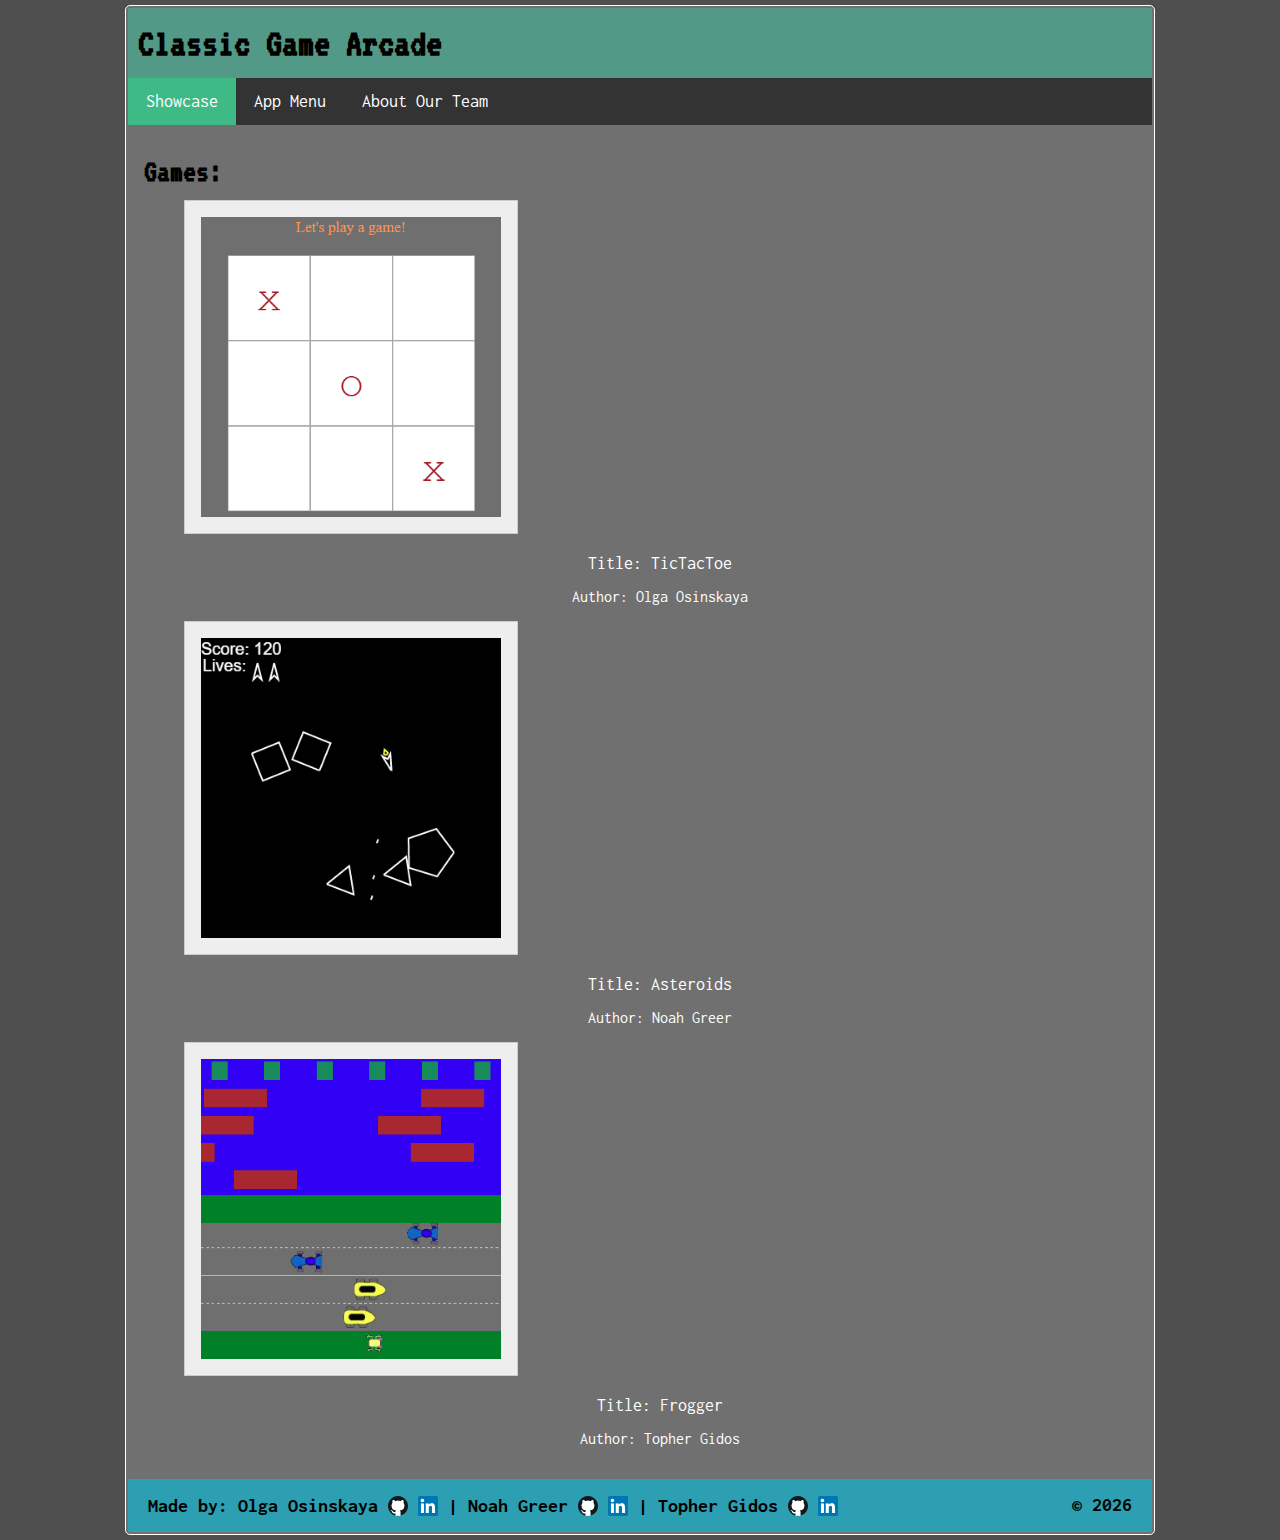
<file: index.html>
<!DOCTYPE html>
<!--
* @author Olga Osinskaya <ssinsk@yandex.ru>
* @author Noah Greer <Noah.Greer@gmail.com>
* @author Topher Gidos <tophgidos@gmail.com>
* 02/19/2018
* Winter 2018
* CSD 122 - JavaScript & jQuery
* Group Project - Group 3 (Olga Osinskaya, Noah Greer, and Topher Gidos)
 -->
<html lang="en-US">

<head>
  <meta charset="utf-8">
  <!-- <meta http-equiv="X-UA-Compatible" content="IE=edge,chrome=1">
  <meta name="description" content="Group 3 Showcase Project">
  <meta name="keywords" content="showcase, project, games, group, jQuery, JavaScript">
  <meta name="viewport" content="width=device-width, initial-scale=1.0"> -->
  <title>Showcase Project</title>
  <link href="https://fonts.googleapis.com/css?family=Inconsolata|VT323" rel="stylesheet">
  <script src="https://ajax.googleapis.com/ajax/libs/jquery/3.3.1/jquery.min.js"></script>
  <!-- include Cycle plugin -->
  <script type="text/javascript" src="http://malsup.github.com/jquery.cycle.all.js"></script>
  <script src="js/showcase.js"></script>
  <link rel="stylesheet" type="text/css" href="css/styles.css">
  <link rel="stylesheet" type="text/css" href="css/showcase.css">
</head>

<body>
  <header role="banner">
    <div class="logo">
      <h1>Classic Game Arcade</h1>
    </div>
  </header>
  <nav role="navigation">
    <ul>
      <li class="active"><a href="index.html">Showcase</a></li>
      <li class="dropdown">
        <span class="dropbtn">App Menu</span>
        <div class="dropdown-content">
          <a href="pages/tic-tac-toe.html">TicTacToe</a>
          <a href="pages/asteroids.html">Asteroids</a>
          <a href="pages/frogger.html">Frogger</a>
        </div>
      </li>
      <li><a href="pages/about.html">About Our Team</a></li>
    </ul>
  </nav>

  <section class="showcase">
    <h1>Games:</h1>
    <ul class="gamesSlideshow">
      <li>
        <a href="pages/tic-tac-toe.html"><img src="img/showcase/tictactoe.png" width="300" height="300" alt="TicTacToe">
        <p class="title">Title: TicTacToe</p>
        <p class="author">Author: Olga Osinskaya</p></a>
      </li>
      <li>
        <a href="pages/asteroids.html"><img src="img/showcase/asteroids.png" width="300" height="300" alt="Asteroids">
        <p class="title">Title: Asteroids</p>
        <p class="author">Author: Noah Greer</p></a>
      </li>
      <li>
        <a href="pages/frogger.html"><img src="img/showcase/frogger.png" width="300" height="300" alt="Frogger">
        <p class="title">Title: Frogger</p>
        <p class="author">Author: Topher Gidos</p></a>
      </li>
    </ul>
  </section>

  <footer>
    <section class="authors">
      <p>Made by:</p>
      <section class="author">
        <p>Olga Osinskaya
        <a href="https://github.com/ssinsk" target="_blank"><img src="img/icons/svg/github.svg" alt="GitHub" class="icon"></a>
        <a href="https://www.linkedin.com/in/osinskaya/" target="_blank"><img src="img/icons/svg/linkedin.svg" alt="LinkedIn" class="icon"></a></p>
      </section>
      <span class="wideSeparator">|</span>
      <section class="author">
        <p>Noah Greer
        <a href="https://github.com/NoahGreer" target="_blank"><img src="img/icons/svg/github.svg" alt="GitHub" class="icon"></a>
        <a href="https://www.linkedin.com/in/noah-greer-9a7b11101/" target="_blank"><img src="img/icons/svg/linkedin.svg" alt="LinkedIn" class="icon"></a></p>
      </section>
      <span class="wideSeparator">|</span>
      <section class="author">
        <p>Topher Gidos
        <a href="https://github.com/tophgidos" target="_blank"><img src="img/icons/svg/github.svg" alt="GitHub" class="icon"></a>
        <a href="https://www.linkedin.com/in/christopher-gidos-aa1423106/" target="_blank"><img src="img/icons/svg/linkedin.svg" alt="LinkedIn" class="icon"></a></p>
      </section>
    </section>
    <section class="copy">&copy; <script>document.write(new Date().getFullYear())</script></section>
  </footer>

</body>

</html>
</file>
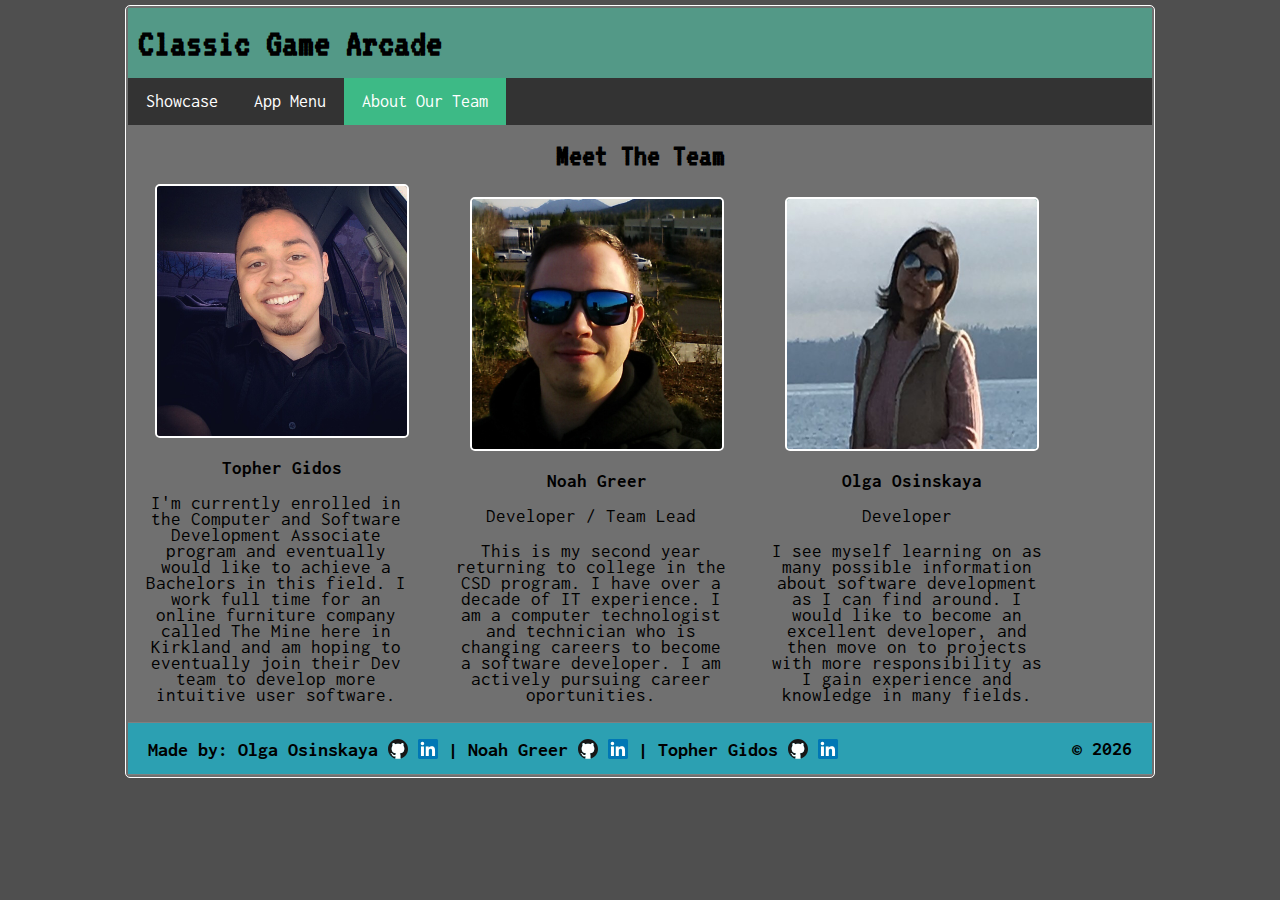
<file: pages/about.html>
<!DOCTYPE html>
<!--
* @author Olga Osinskaya <ssinsk@yandex.ru>
* @author Noah Greer <Noah.Greer@gmail.com>
* @author Topher Gidos <tophgidos@gmail.com>
* 02/19/2018
* Winter 2018
* CSD 122 - JavaScript & jQuery
* Group Project - Group 3 (Olga Osinskaya, Noah Greer, and Topher Gidos)
 -->


<html lang="en-US">

<head>
  <meta charset="utf-8">
  <meta http-equiv="X-UA-Compatible" content="IE=edge">
  <meta name="description" content="Group 3 Showcase Project">
  <meta name="keywords" content="showcase, project, games, group, jQuery, JavaScript">
  <meta name="viewport" content="width=device-width, initial-scale=1.0">
  <title>Showcase Project</title>
  <link href="https://fonts.googleapis.com/css?family=Inconsolata|VT323" rel="stylesheet">
  <script src="https://ajax.googleapis.com/ajax/libs/jquery/3.3.1/jquery.min.js"></script>
  <link rel="stylesheet" type="text/css" href="../css/styles.css">
  <link rel="stylesheet" type="text/css" href="../css/about.css">
</head>

<body>
  <header role="banner">
    <div class="logo">
      <h1>Classic Game Arcade</h1>
    </div>
  </header>
  <nav role="navigation">
    <ul>
      <li><a href="../index.html">Showcase</a></li>
      <li class="dropdown">
        <span class="dropbtn">App Menu</span>
        <div class="dropdown-content">
          <a href="tic-tac-toe.html">TicTacToe</a>
          <a href="asteroids.html">Asteroids</a>
          <a href="frogger.html">Frogger</a>
        </div>
      </li>
      <li class="active"><a href="about.html">About Our Team</a></li>
    </ul>
  </nav>

    <div class="aboutUs">
        <h1>Meet The Team</h1>
      <div class="aboutUsTeam">

          <img src="../img/pictures/gidos1.jpg" alt="Jane Doe" class="pict">
          <div class="container">
            <h3>Topher Gidos</h3>
            <p class="opacity"></p>
            <p>I'm currently enrolled in the Computer and Software Development Associate program and eventually would like to achieve a Bachelors in this field. I work full time for an online furniture company called The Mine here in Kirkland and am hoping to eventually join their Dev team to develop more intuitive user software.</p>

        </div>
      </div>

      <div class="aboutUsTeam">

          <img src="../img/pictures/noah_portrait.jpg" alt="Jane Doe" class="pict">
          <div class="container">
            <h3>Noah Greer</h3>
            <p class="opacity">Developer / Team Lead</p>
            <p>This is my second year returning to college in the CSD program. I have over a decade of IT experience. I am a computer technologist and technician who is changing careers to become a software developer. I am actively pursuing career oportunities.</p>
        </div>
      </div>

      <div class="aboutUsTeam">

          <img src="../img/pictures/rsz_img_4636.jpg" alt="Jane Doe" class="pict">
          <div class="container">
            <h3>Olga Osinskaya</h3>
            <p class="opacity">Developer</p>
            <p>I see myself learning on as many possible information about software development
               as I can find around. I would like to become an excellent developer,
               and then move on to projects with more responsibility
                as I gain experience and knowledge in many fields.</p>
          </div>

      </div>

  </div>

  <footer>
    <section class="authors">
      <p>Made by:</p>
      <section class="author">
        <p>Olga Osinskaya
        <a href="https://github.com/ssinsk" target="_blank"><img src="../img/icons/svg/github.svg" alt="GitHub" class="icon"></a>
        <a href="https://www.linkedin.com/in/osinskaya/" target="_blank"><img src="../img/icons/svg/linkedin.svg" alt="LinkedIn" class="icon"></a></p>
      </section>
      <span class="wideSeparator">|</span>
      <section class="author">
        <p>Noah Greer
        <a href="https://github.com/NoahGreer" target="_blank"><img src="../img/icons/svg/github.svg" alt="GitHub" class="icon"></a>
        <a href="https://www.linkedin.com/in/noah-greer-9a7b11101/" target="_blank"><img src="../img/icons/svg/linkedin.svg" alt="LinkedIn" class="icon"></a></p>
      </section>
      <span class="wideSeparator">|</span>
      <section class="author">
        <p>Topher Gidos
        <a href="https://github.com/tophgidos" target="_blank"><img src="../img/icons/svg/github.svg" alt="GitHub" class="icon"></a>
        <a href="https://www.linkedin.com/in/christopher-gidos-aa1423106/" target="_blank"><img src="../img/icons/svg/linkedin.svg" alt="LinkedIn" class="icon"></a></p>
      </section>
    </section>
    <section class="copy">&copy; <script>document.write(new Date().getFullYear())</script></section>
  </footer>

</body>

</html>
</file>
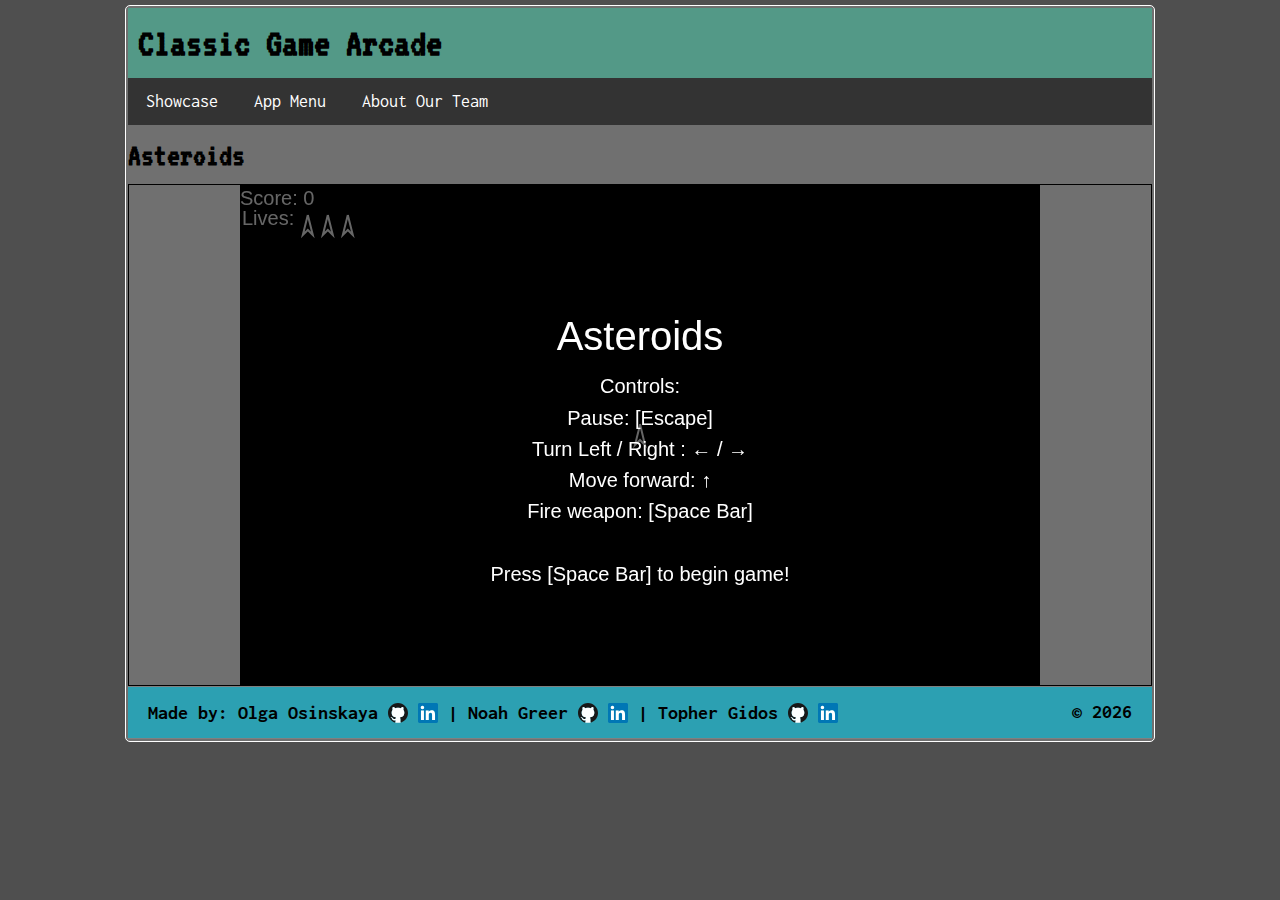
<file: pages/asteroids.html>
<!DOCTYPE html>
<!--
* @author Olga Osinskaya <ssinsk@yandex.ru>
* @author Noah Greer <Noah.Greer@gmail.com>
* @author Topher Gidos <tophgidos@gmail.com>
* 02/19/2018
* Winter 2018
* CSD 122 - JavaScript & jQuery
* Group Project - Group 3 (Olga Osinskaya, Noah Greer, and Topher Gidos)
 -->
<html lang="en-US">

<head>
  <meta charset="utf-8">
  <meta http-equiv="X-UA-Compatible" content="IE=edge,chrome=1">
  <meta name="description" content="Group 3 Showcase Project">
  <meta name="keywords" content="showcase, project, games, group, jQuery, JavaScript">
  <meta name="viewport" content="width=device-width, initial-scale=1.0">
  <title>Showcase Project</title>
  <link href="https://fonts.googleapis.com/css?family=Inconsolata|VT323" rel="stylesheet">
  <script src="https://ajax.googleapis.com/ajax/libs/jquery/3.3.1/jquery.min.js"></script>
  <link rel="stylesheet" type="text/css" href="../css/styles.css">
  <script src="../js/asteroids.js"></script>
  <link rel="stylesheet" type="text/css" href="../css/asteroids.css">
</head>

<body>
  <header role="banner">
    <div class="logo">
      <h1>Classic Game Arcade</h1>
    </div>
  </header>
  <nav role="navigation">
    <ul>
      <li><a href="../index.html">Showcase</a></li>
      <li class="dropdown">
        <span class="dropbtn">App Menu</span>
        <div class="dropdown-content">
          <a href="tic-tac-toe.html">TicTacToe</a>
          <a class="active" href="asteroids.html">Asteroids</a>
          <a href="frogger.html">Frogger</a>
        </div>
      </li>
      <li><a href="about.html">About Our Team</a></li>
    </ul>
  </nav>

  <main role="main">
    <h1>Asteroids</h1>
    <section class="gameContainer">
      <canvas id="gameCanvas" width="800" height="500">
        <p>Your browser does not support the HTML5 canvas tag.<br>A browser which supports the HTML5 canvas tag is required to play this game (e.g. Google Chrome or Mozilla Firefox).</p>
      </canvas>
    </section>
  </main>

  <footer>
    <section class="authors">
      <p>Made by:</p>
      <section class="author">
        <p>Olga Osinskaya
        <a href="https://github.com/ssinsk" target="_blank"><img src="../img/icons/svg/github.svg" alt="GitHub" class="icon"></a>
        <a href="https://www.linkedin.com/in/osinskaya/" target="_blank"><img src="../img/icons/svg/linkedin.svg" alt="LinkedIn" class="icon"></a></p>
      </section>
      <span class="wideSeparator">|</span>
      <section class="author">
        <p>Noah Greer
        <a href="https://github.com/NoahGreer" target="_blank"><img src="../img/icons/svg/github.svg" alt="GitHub" class="icon"></a>
        <a href="https://www.linkedin.com/in/noah-greer-9a7b11101/" target="_blank"><img src="../img/icons/svg/linkedin.svg" alt="LinkedIn" class="icon"></a></p>
      </section>
      <span class="wideSeparator">|</span>
      <section class="author">
        <p>Topher Gidos
        <a href="https://github.com/tophgidos" target="_blank"><img src="../img/icons/svg/github.svg" alt="GitHub" class="icon"></a>
        <a href="https://www.linkedin.com/in/christopher-gidos-aa1423106/" target="_blank"><img src="../img/icons/svg/linkedin.svg" alt="LinkedIn" class="icon"></a></p>
      </section>
    </section>
    <section class="copy">&copy; <script>document.write(new Date().getFullYear())</script></section>
  </footer>

</body>

</html>
</file>
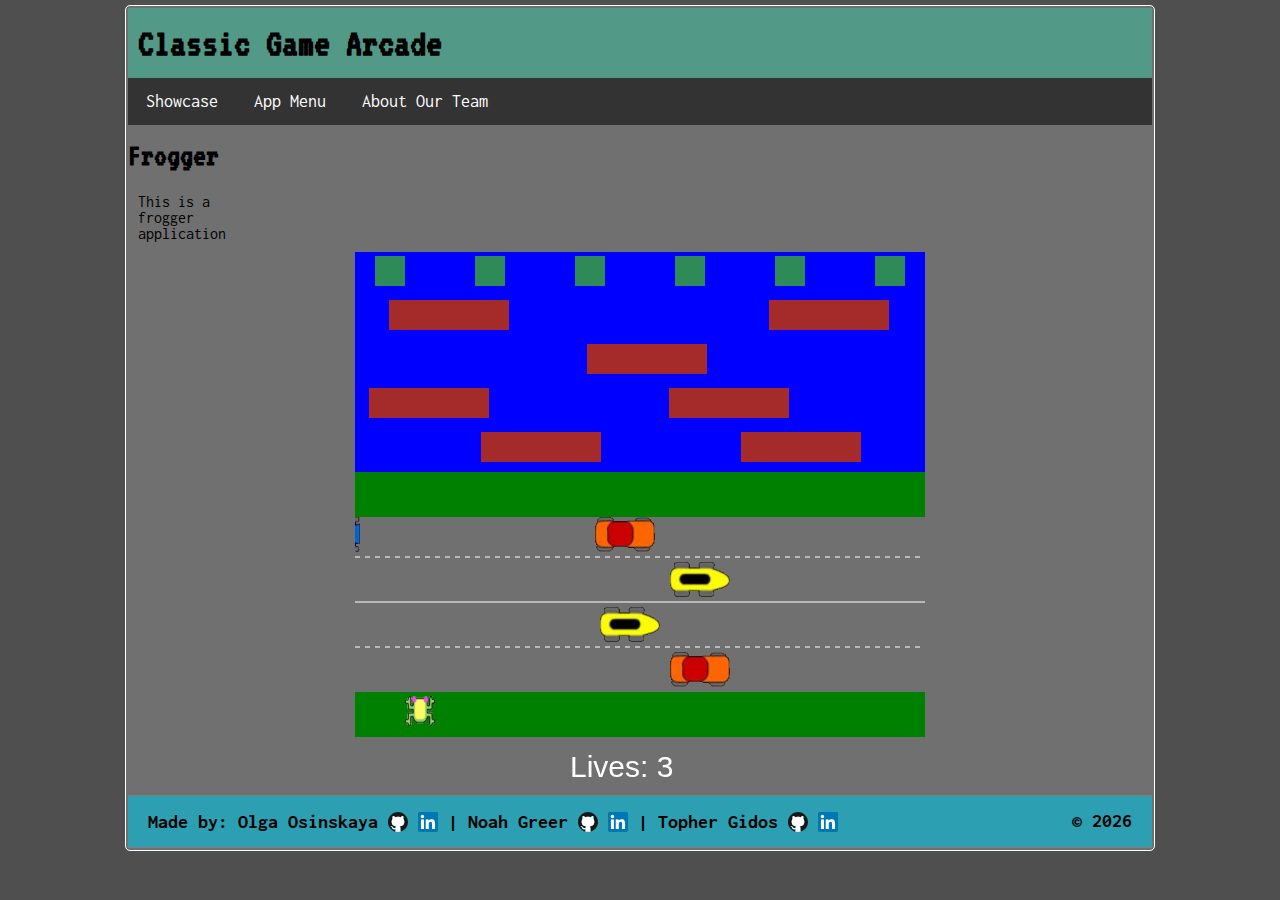
<file: pages/frogger.html>
<!DOCTYPE html>
<!--
* @author Olga Osinskaya <ssinsk@yandex.ru>
* @author Noah Greer <Noah.Greer@gmail.com>
* @author Topher Gidos <tophgidos@gmail.com>
* 02/19/2018
* Winter 2018
* CSD 122 - JavaScript & jQuery
* Group Project - Group 3 (Olga Osinskaya, Noah Greer, and Topher Gidos)
 -->
<html lang="en-US">

<head>
  <meta charset="utf-8">
  <meta http-equiv="X-UA-Compatible" content="IE=edge,chrome=1">
  <meta name="description" content="Group 3 Showcase Project">
  <meta name="keywords" content="showcase, project, games, group, jQuery, JavaScript">
  <meta name="viewport" content="width=device-width, initial-scale=1.0">
  <title>Showcase Project</title>
  <link href="https://fonts.googleapis.com/css?family=Inconsolata|VT323" rel="stylesheet">
  <script src="https://ajax.googleapis.com/ajax/libs/jquery/3.3.1/jquery.min.js"></script>
  <link rel="stylesheet" type="text/css" href="../css/styles.css">
  <link rel="stylesheet" type="text/css" href="../css/frogger.css">
</head>

<body>
  <header role="banner">
    <div class="logo">
      <h1>Classic Game Arcade</h1>
    </div>
  </header>
  <nav role="navigation">
    <ul>
      <li><a href="../index.html">Showcase</a></li>
      <li class="dropdown">
        <span class="dropbtn">App Menu</span>
        <div class="dropdown-content">
          <a href="tic-tac-toe.html">TicTacToe</a>
          <a href="asteroids.html">Asteroids</a>
          <a class="active" href="frogger.html">Frogger</a>
        </div>
      </li>
      <li><a href="about.html">About Our Team</a></li>
    </ul>
  </nav>

  <h1>Frogger</h1>
  <section class="about">
    <p>This is a frogger application</p>
  </section>

  <section class = "application">
    <center><canvas id = "canvas" width = "570" height = "540"></canvas>
      <script src="../js/frogger.js"></script></center>
  </section>

  <footer>
    <section class="authors">
      <p>Made by:</p>
      <section class="author">
        <p>Olga Osinskaya
        <a href="https://github.com/ssinsk" target="_blank"><img src="../img/icons/svg/github.svg" alt="GitHub" class="icon"></a>
        <a href="https://www.linkedin.com/in/osinskaya/" target="_blank"><img src="../img/icons/svg/linkedin.svg" alt="LinkedIn" class="icon"></a></p>
      </section>
      <span class="wideSeparator">|</span>
      <section class="author">
        <p>Noah Greer
        <a href="https://github.com/NoahGreer" target="_blank"><img src="../img/icons/svg/github.svg" alt="GitHub" class="icon"></a>
        <a href="https://www.linkedin.com/in/noah-greer-9a7b11101/" target="_blank"><img src="../img/icons/svg/linkedin.svg" alt="LinkedIn" class="icon"></a></p>
      </section>
      <span class="wideSeparator">|</span>
      <section class="author">
        <p>Topher Gidos
        <a href="https://github.com/tophgidos" target="_blank"><img src="../img/icons/svg/github.svg" alt="GitHub" class="icon"></a>
        <a href="https://www.linkedin.com/in/christopher-gidos-aa1423106/" target="_blank"><img src="../img/icons/svg/linkedin.svg" alt="LinkedIn" class="icon"></a></p>
      </section>
    </section>
    <section class="copy">&copy; <script>document.write(new Date().getFullYear())</script></section>
  </footer>

</body>

</html>
</file>
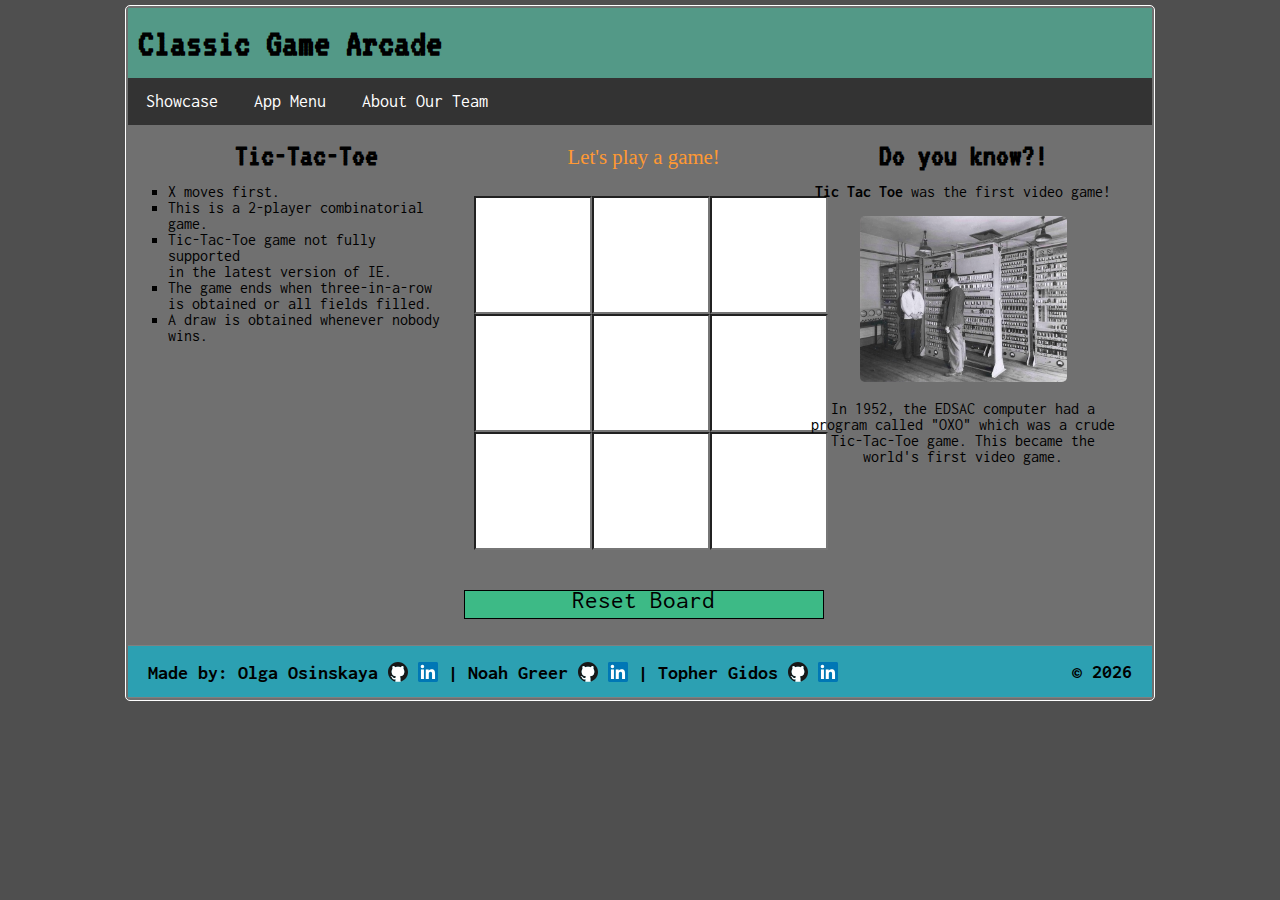
<file: pages/tic-tac-toe.html>
<!DOCTYPE html>
<!--
* @author Olga Osinskaya <ssinsk@yandex.ru>
* @author Noah Greer <Noah.Greer@gmail.com>
* @author Topher Gidos <tophgidos@gmail.com>
* 02/19/2018
* Winter 2018
* CSD 122 - JavaScript & jQuery
* Group Project - Group 3 (Olga Osinskaya, Noah Greer, and Topher Gidos)
 -->
<html lang="en-US">

<head>
  <meta charset="utf-8">
  <meta http-equiv="X-UA-Compatible" content="IE=edge">
  <meta name="description" content="Group 3 Showcase Project">
  <meta name="keywords" content="showcase, project, games, group, jQuery, JavaScript">
  <meta name="viewport" content="width=device-width, initial-scale=1.0">
  <title>Showcase Project</title>
  <link href="https://fonts.googleapis.com/css?family=Inconsolata|VT323" rel="stylesheet">
  <script src="https://ajax.googleapis.com/ajax/libs/jquery/3.3.1/jquery.min.js"></script>
  <link rel="stylesheet" type="text/css" href="../css/styles.css">
  <script src="../js/tic-tac-toe.js"></script>
  <link rel="stylesheet" type="text/css" href="../css/tic-tac-toe.css">
</head>

<body>
  <header role="banner">
    <div class="logo">
      <h1>Classic Game Arcade</h1>
    </div>
  </header>
  <nav role="navigation">
    <ul>
      <li><a href="../index.html">Showcase</a></li>
      <li class="dropdown">
        <span class="dropbtn">App Menu</span>
        <div class="dropdown-content">
          <a class="active" href="tic-tac-toe.html">TicTacToe</a>
          <a href="asteroids.html">Asteroids</a>
          <a href="frogger.html">Frogger</a>
        </div>
      </li>
      <li><a href="about.html">About Our Team</a></li>
    </ul>
  </nav>

<section id="myBody">

<section>
<div id="rules">
  <h1>Tic-Tac-Toe</h1>
  <ul>
        <li>X moves first.</li>
    <li>This is a 2-player combinatorial game.</li>
    <li>Tic-Tac-Toe game not fully supported <br>in the latest version of IE.</li>
    <li>The game ends when
     three-in-a-row<br> is obtained
      or all fields filled.</li>
    <li>A draw is obtained
       whenever nobody wins.</li>
  </ul>
</div>
</section>

<section>
  <div id="boardWrapper">

      <div id="message">Let's play a game!</div>
      <br>
      <div id="boxesWrapper">
        <!-- <input type="text" id="box" class="boxOne"/>
        <input type="text" id="box" class="boxTwo"/>
        <input type="text" id="box" class="boxThree"/>
        <input type="text" id="box" class="boxFour"/>
        <input type="text" id="box" class="boxFive" />
        <input type="text" id="box" class="boxSix" />
        <input type="text" id="box" class="boxSeven" />
        <input type="text" id="box" class="boxEight" />
        <input type="text" id="box" class="boxNine" /> -->

        <div class="grid-container">
          <div class="grid-item"><input type="text" id="box1" class="boxOne"/></div>
          <div class="grid-item"><input type="text" id="box2" class="boxTwo"/></div>
          <div class="grid-item"><input type="text" id="box3" class="boxThree"/></div>
          <div class="grid-item"><input type="text" id="box4" class="boxFour"/></div>
          <div class="grid-item"><input type="text" id="box5" class="boxFive" /></div>
          <div class="grid-item"><input type="text" id="box6" class="boxSix" /></div>
          <div class="grid-item"><input type="text" id="box7" class="boxSeven" /></div>
          <div class="grid-item"><input type="text" id="box8" class="boxEight" /></div>
          <div class="grid-item"><input type="text" id="box9" class="boxNine" /></div>
        </div>

     </div>

     <div id="reset"></div>
  </div>

</section>

<section>
 <div id="facts">
  <h1>Do you know?!</h1>
  <p><strong>Tic Tac Toe</strong> was the first video game!</p>
  <img src="../img/firstgame.jpg" alt="First Game" class="gamePic">
  <p>In 1952, the EDSAC computer had a program called "OXO" which was a crude Tic-Tac-Toe game. This became the world's first video game. </p>
 </div>
</section>






</section>

<footer>
  <section class="authors">
    <p>Made by:</p>
    <section class="author">
      <p>Olga Osinskaya
      <a href="https://github.com/ssinsk" target="_blank"><img src="../img/icons/svg/github.svg" alt="GitHub" class="icon"></a>
      <a href="https://www.linkedin.com/in/osinskaya/" target="_blank"><img src="../img/icons/svg/linkedin.svg" alt="LinkedIn" class="icon"></a></p>
    </section>
    <span class="wideSeparator">|</span>
    <section class="author">
      <p>Noah Greer
      <a href="https://github.com/NoahGreer" target="_blank"><img src="../img/icons/svg/github.svg" alt="GitHub" class="icon"></a>
      <a href="https://www.linkedin.com/in/noah-greer-9a7b11101/" target="_blank"><img src="../img/icons/svg/linkedin.svg" alt="LinkedIn" class="icon"></a></p>
    </section>
    <span class="wideSeparator">|</span>
    <section class="author">
      <p>Topher Gidos
      <a href="https://github.com/tophgidos" target="_blank"><img src="../img/icons/svg/github.svg" alt="GitHub" class="icon"></a>
      <a href="https://www.linkedin.com/in/christopher-gidos-aa1423106/" target="_blank"><img src="../img/icons/svg/linkedin.svg" alt="LinkedIn" class="icon"></a></p>
    </section>
  </section>
  <section class="copy">&copy; <script>document.write(new Date().getFullYear())</script></section>
</footer>

</body>

</html>
</file>
<file: css/styles.css>
/**
 * @author Olga Osinskaya <ssinsk@yandex.ru>
 * @author Noah Greer <Noah.Greer@gmail.com>
 * @author Topher Gidos <tophgidos@gmail.com>
 * 02/19/2018
 * Winter 2018
 * CSD 122 - JavaScript & jQuery
 * Group Project - Group 3 (Olga Osinskaya, Noah Greer, and Topher Gidos)
 *
 * Main styles for the group project that will be used on all pages.
 */

html {
  background-color: #4f4f4f;
  padding: 0.3125em 0em;
}

body {
  background-color: #707070;
  font-family: 'Inconsolata', monospace;
  line-height: 1em;
  margin: auto;
  width: 80%;
  padding: 0.125em;
  border: solid 0.0625em white;
  border-radius: 0.3125em;
}

header {
  background-color: #539987;
  font-size: 1.25em;
  overflow: auto;
}

.logo {
  padding-left: 0.5em;
  font-weight: bold;
  display: block;
}

nav {
  font-size: 1.125em;
}

nav ul {
    list-style-type: none;
    margin: 0;
    padding: 0;
    overflow: hidden;
    background-color: #333333;
}

nav li {
    float: left;
}

nav li a, .dropbtn {
    display: inline-block;
    color: white;
    text-align: center;
    padding: 0.875em 1em;
    text-decoration: none;
}

nav li a:hover, .dropdown:hover .dropbtn {
    background-color: #3dba86;
}

nav li.dropdown {
    display: inline-block;
}

nav .dropdown-content {
    display: none;
    position: absolute;
    background-color: #333333;
    min-width: 10em;
    box-shadow: 0em 0.5em 1em 0em rgba(0,0,0,0.2);
    z-index: 1;
}

nav .dropdown-content a {
    color: #ffffff;
    padding: 0.75em 1em;
    text-decoration: none;
    display: block;
    text-align: left;
}

nav .dropdown-content a:hover {
  background-color: #3dba86
}

nav .dropdown:hover .dropdown-content {
    display: block;
}

h1 {
  font-family: 'VT323', monospace;
}

.active {
    background-color: #3dba86;
}

.about {
  display: inline-block;
}

.about p {
  display: inline-block;
  width: 30%;
  margin: 0.625em;
}

footer {
  background-color: #2ca0b2;
  font-size: 1.25em;
  font-weight: bold;
  border-top: 0.0625em gray solid;
  border-bottom: 0.0625em gray solid;
  display: block;
  overflow: auto;
}

.authors {
  float: left;
  margin-left: 1em;
  padding: 0.625em 0em;
}

footer section, footer p {
  margin: 0;
  padding: 0;
  display: inline-block;
}

.icon {
	display: inline-block;
	width: 1em;
	height: 1em;
  position: relative;
  top: 0.1875em;
}

.icon:hover {
	filter: brightness(80%);
}

.copy {
  float: right;
  margin-right: 1em;
  padding: 0.875em 0em;
}
</file>
<file: css/showcase.css>
.showcase {
  margin: auto;
  overflow: auto;
  padding: 1em;
}

.gamesSlideshow {
  margin: auto;
  list-style: none;
}

.gamesSlideshow img {
  padding: 1em;
  border: 1px solid #ccc;
  background-color: #eee;
}

.gamesNav {
  margin: auto;
}

.gamesNav li {
  float: left;
  clear: left;
  margin: 8px;
  list-style: none;
  overflow: auto;
}

.gamesNav a {
  padding: 3px;
  display: block;
  border: 1px solid #ccc;
}

.gamesNav li.activeSlide a {
  background-color: #539987;
}

.gamesNav a:focus {
  outline: none;
}

.gamesNav img {
  border: none;
  display: block;
}

ul.gamesSlideshow a {
  text-decoration: none;
}

ul.gamesSlideshow a:hover {
	filter: brightness(80%);
}

ul.gamesSlideshow li .title {
  text-align: center;
  color: #ffffff;
  font-size: 1.125em
}
ul.gamesSlideshow li .author {
  text-align: center;
  color: #ffffff;
}
</file>
<file: css/about.css>
.aboutUsTeam {
  display: inline-block;
  width: 30%;
  text-align: center;
}

.aboutUs h1 {
  text-align: center;
}

.pict {
  width: 250px;
  height: 250px;
  border: 0;
  border-radius: 5px;
  border: 2px solid white;
  background-color: #539987;
}

.aboutUs p {
  width: 90%;
  padding: 0px 10px 0px 10px;
  font-size: 1.2em;
}
</file>
<file: css/asteroids.css>
/**
 * @author Noah Greer <Noah.Greer@gmail.com>
 * 02/19/2018
 * Winter 2018
 * CSD 122 - JavaScript & jQuery
 * Group Project - Group 3 (Olga Osinskaya, Noah Greer, and Topher Gidos)
 *
 * CSS for the game Asteroids.
 */

.gameContainer {
  border: 1px solid #000000;
}

#gameCanvas {
  margin: auto;
  display: block;
}
</file>
<file: css/frogger.css>
/**
 * @author Topher Gidos <tophgidos@gmail.com>
 * 02/19/2018
 * Winter 2018
 * CSD 122 - JavaScript & jQuery
 * Group Project - Group 3 (Olga Osinskaya, Noah Greer, and Topher Gidos)
 *
 * CSS for the game Frogger.
 */
</file>
<file: css/tic-tac-toe.css>
/**
 * @author Olga Osinskaya <ssinsk@yandex.ru>
 * 02/19/2018
 * Winter 2018
 * CSD 122 - JavaScript & jQuery
 * Group Project - Group 3 (Olga Osinskaya, Noah Greer, and Topher Gidos)
 *
 * CSS for the game Tic Tac Toe.
 */

 /*#rules{

   font-size: 1.5em;
 }
 */

 .grid-container {
   display: -ms-grid;
   display: grid;
   -ms-grid-columns: auto auto auto;
       grid-template-columns: auto auto auto;
   padding: 10px;
 }

 .grid-container input{
   width: 110px;
   height: 110px;
   background: white;
   font-size: 60px;
   text-align: center;
   padding-top: 3px;
   font-family: "Courier New";
   /*text-transform: uppercase;*/
   color: black;
 }
 .grid-item {
   /* border: 1px solid rgba(0, 0, 0, 0.8);
   font-size: 30px;
   text-align: center; */
   display: -webkit-flex; /* Safari */
display: flex;
   display: -ms-grid;
display: grid;
-ms-grid-columns: 110px 110px 110px;             /* adjusted */
    /*grid-template-columns:  repeat( 1, 20px );*/
-ms-grid-rows: 110px 110px 110px;        /* adjusted */
  /*  grid-template-rows: repeat( 3, 20px );*/
grid-gap: 30px;
-ms-grid-gap: 30px;
background: grey;

 }


#boardWrapper {
  width: 360px;
  height: 400px;
  margin: auto;
  padding-bottom: 100px;
  padding-top: 20px;
}

#rules h1{
  padding-left: 30px;
}

#rules ul{
  list-style-type: square;
  text-align: left;
}

#facts{
  padding: 0px 10px 0px 10px;
}

.gamePic{
  width: 207px;
  height: 166px;
  border: 0;
  border-radius: 5px;
}

#myBody section {
  width: 32%;
  height: 30%;
  display: inline-block;
  vertical-align: top;
  text-align: center;
  /*font-size: 1.5em;*/
}

input {

}

/* #box {
  width: 110px;
  height: 110px;
  background: white;
} */

#message {
  /*background: orange;*/
  color: #FF9933;
  font: 1.3em bold;
  text-align: center;
  cursor: pointer;
  height: 25px;

}

#reset {
  background: #3dba86;
  border: 1px solid black;
  text-align: center;
  font-size: 25px;
  cursor: pointer;
  color: black;
  margin-top: 30px;
  height: 25px;
  padding: 1px;
}

#reset:hover {
  background: #303030;
}
</file>
